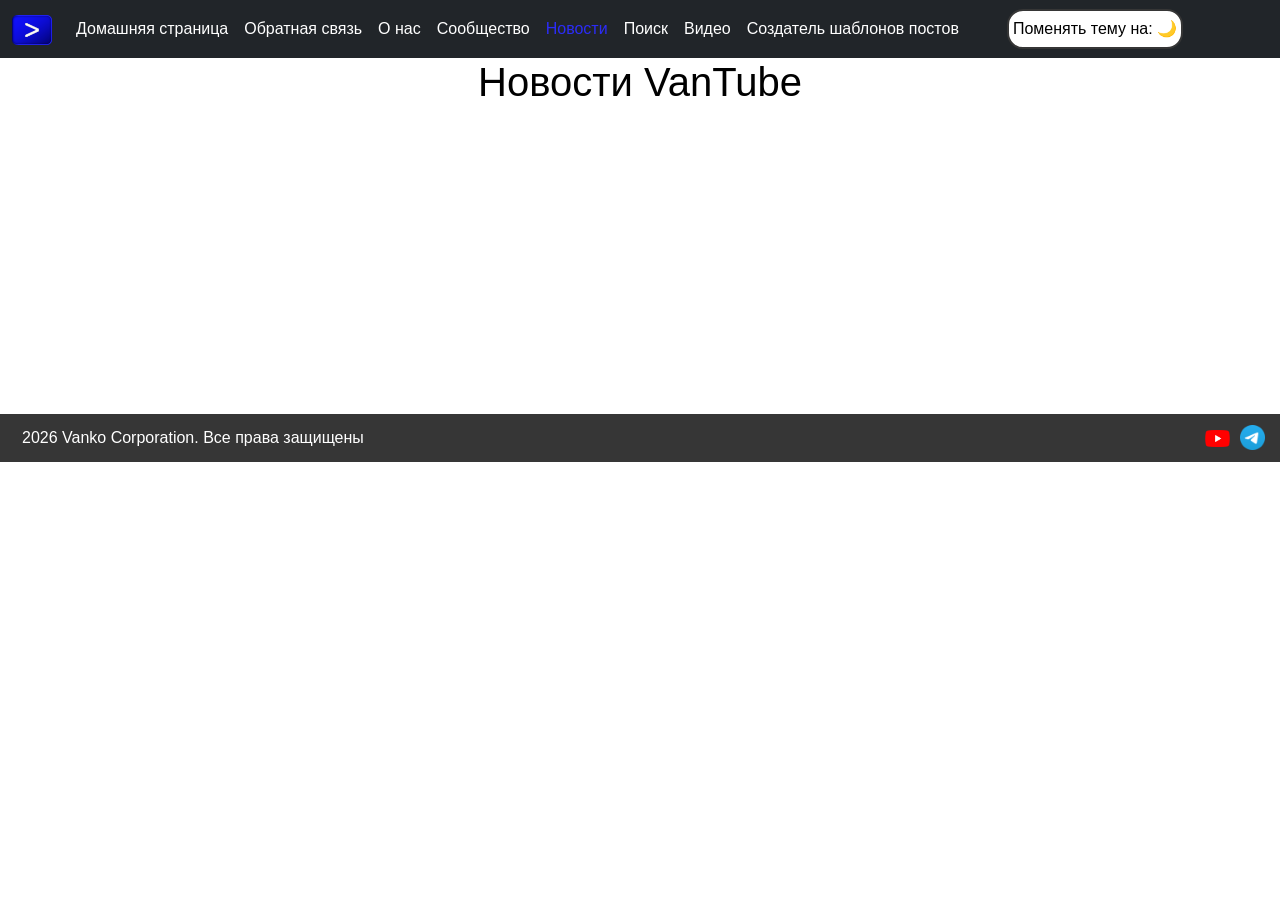
<file: новость.html>
﻿<!DOCTYPE html>
<html lang="en">

<head>
    <meta charset="UTF-8" />
    <meta http-equiv="X-UA-Compatible" content="IE=edge" />
    <meta name="viewport" content="width=device-width, initial-scale=1.0" />
    <meta property="og:title" content="VanTube">
    <meta property="og:description" content="Подробнее об этой новости можно узнать, нажав на ссылку.">
    <meta property="og:image" content="style/VanTube logo.png">
    <meta property="og:url" content="https://vantubeofficial-ship-it.github.io/vantube_official/новость.html">
    <meta property="og:type" content="arcticle">
    <meta property="og:name" content="VanTube Official">
    <title>Новости VanTube</title>
    <link href="https://cdn.jsdelivr.net/npm/bootstrap@5.3.8/dist/css/bootstrap.min.css" rel="stylesheet"
        integrity="sha384-sRIl4kxILFvY47J16cr9ZwB07vP4J8+LH7qKQnuqkuIAvNWLzeN8tE5YBujZqJLB" crossorigin="anonymous">
    <link rel="stylesheet" href="style\Style.css" />
    <link rel="stylesheet" href="style/nav-bar.css">
    <link rel="stylesheet" href="style/news.css">
    <link rel="apple-touch-icon" sizes="180x180" href="style/site_ico/apple-touch-icon.png">
    <link rel="icon" type="image/png" sizes="32x32" href="style/site_ico/favicon-32x32.png">
    <link rel="icon" type="image/png" sizes="16x16" href="style/site_ico/favicon-16x16.png">
    <link rel="manifest"
        href="https://raw.githubusercontent.com/vantubeofficial-ship-it/vantube_official2/refs/heads/main/style/site_ico/site.webmanifest">
</head>

<body>

    <body>
        <div class="page">
            <header>
                <nav class="navbar navbar-expand-lg bg-dark">
                    <div class="container-fluid">
                        <button class="navbar-toggler" type="button" data-bs-toggle="collapse"
                            data-bs-target="#navbarTogglerDemo03" aria-controls="navbarTogglerDemo03"
                            aria-expanded="false" aria-label="Toggle navigation">
                            <span class="navbar-toggler-icon"><img src="style/VanTube logo.png" alt=""></span>
                        </button>
                        <a class="navbar-brand" href="index.html"><img src="style/VanTube logo.png" alt=""></a>
                        <div class="collapse navbar-collapse" id="navbarTogglerDemo03">
                            <ul class="navbar-nav me-auto mb-2 mb-lg-0" id="nav-bar_list">
                                <li class="nav-item">
                                    <a class="nav-link " aria-current="page" href="index.html">Домашняя страница</a>
                                </li>
                                <li class="nav-item">
                                    <a class="nav-link" href="обратная связь.html">Обратная связь</a>
                                </li>
                                <li class="nav-item">
                                    <a class="nav-link" href="о нас.html">О нас</a>
                                </li>
                                <li class="nav-item">
                                    <a class="nav-link" href="сообщество.html">Сообщество</a>
                                </li>
                                <li class="nav-item">
                                    <a class="nav-link active" href="новости.html">Новости</a>
                                </li>
                                <li class="nav-item">
                                    <a class="nav-link" href="поиск.html">Поиск</a>
                                </li>
                                <li class="nav-item">
                                    <a class="nav-link" href="видео.html">Видео</a>
                                </li>
                                <li class="nav-item">
                                    <a class="nav-link" href="создатель шаблонов постов.html">Создатель шаблонов
                                        постов</a>
                                </li>
                            </ul>
                        </div>
                    </div>
                </nav>
            </header>

            <section>
            <div class="vantube-main">
                <div class="news-text-page">
                    <h1>Новости VanTube</h1>
                    <div class="news-body" id="news-body">

                    </div>
                </div>
            </div>
            </section>

            <footer>
                <div class="footer-object">
                    <div class="footer-block" id="uridic-info">
                        <p>2026 Vanko Corporation. Все права защищены</p>
                    </div>
                    <div class="footer-block" id="links-footer">
                        <a href="https://youtube.com/@VanTubeOfficial" target="_blank"><img src="style/Youtube logo.png"
                                alt=""></a>
                        <a href=" https://t.me/VanTube_official" target="_blank"><img src="style/Telegram logo.png"
                                alt=""></a>
                    </div>
                </div>
            </footer>

            <script src="https://cdn.jsdelivr.net/npm/bootstrap@5.3.8/dist/js/bootstrap.bundle.min.js"
                integrity="sha384-FKyoEForCGlyvwx9Hj09JcYn3nv7wiPVlz7YYwJrWVcXK/BmnVDxM+D2scQbITxI"
                crossorigin="anonymous"></script>
            <script src="VanTube datebase.js"></script>
            <script>
                const news_body = document.getElementById("news-body");
                const search = new URLSearchParams(window.location.search);
                const id_str = search.get('id');
                const id = Number(id_str);
                const News = NewsDatabase[id - 1];
                window.addEventListener("load", function () {
                    news_body.innerHTML += `<div class="v-news-container">
                                <div class="heads-items">
                                   <div class="news-head-item">
                                     <h3 class="news-headers">${News.headers}</h2>
                                     <h6 class="data">${News.data}</h5>
                                  </div>
                                  <div class="news-prev-item">
                                    <div class="news-preview">
                                     <img class="v-news-prev-img" src="${News.preview}" alt="">
                                    </div>
                                  </div>
                                </div>
                    
                            <div class="news-body-text">
                                ${News.text}
                            </div>`
                }) 
            </script>
    </body>

</html>
</file>
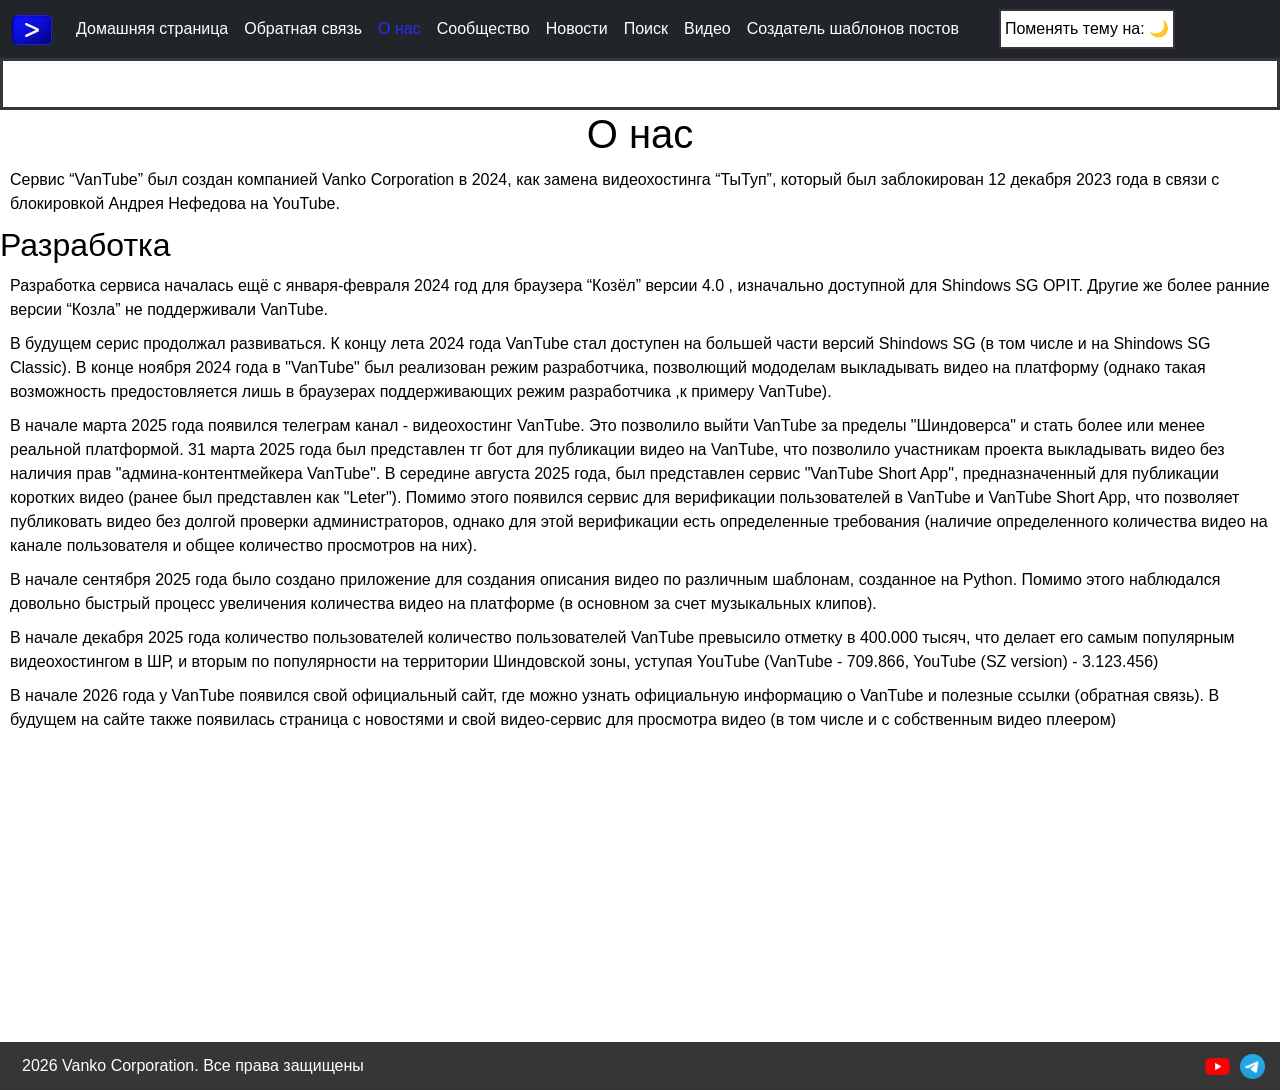
<file: о нас.html>
﻿<!DOCTYPE html>
<html lang="en">

<head>
    <meta charset="UTF-8" />
    <meta http-equiv="X-UA-Compatible" content="IE=edge" />
    <meta name="viewport" content="width=device-width, initial-scale=1.0" />
    <meta property="og:title" content="VanTube">
    <meta property="og:description" content="Страница с информацией о VanTube.">
    <meta property="og:image" content="style/VanTube logo.png">
    <meta property="og:url" content="https://vantubeofficial-ship-it.github.io/vantube_official/о нас.html">
    <meta property="og:type" content="website">
    <meta property="og:name" content="VanTube Official">
    <title>О нас</title>
    <link rel="stylesheet" href="style\Style.css" />
    <link href="https://cdn.jsdelivr.net/npm/bootstrap@5.3.8/dist/css/bootstrap.min.css" rel="stylesheet" integrity="sha384-sRIl4kxILFvY47J16cr9ZwB07vP4J8+LH7qKQnuqkuIAvNWLzeN8tE5YBujZqJLB" crossorigin="anonymous">
    <link rel="stylesheet" href="style/nav-bar.css">
    <link rel="apple-touch-icon" sizes="180x180" href="style/site_ico/apple-touch-icon.png">
    <link rel="icon" type="image/png" sizes="32x32" href="style/site_ico/favicon-32x32.png">
    <link rel="icon" type="image/png" sizes="16x16" href="style/site_ico/favicon-16x16.png">
    <link rel="manifest" href="https://raw.githubusercontent.com/vantubeofficial-ship-it/vantube_official2/refs/heads/main/style/site_ico/site.webmanifest">
</head>

<body>



    <header>
        <nav class="navbar navbar-expand-lg bg-dark">
            <div class="container-fluid">
                <button class="navbar-toggler" type="button" data-bs-toggle="collapse" data-bs-target="#navbarTogglerDemo03" aria-controls="navbarTogglerDemo03" aria-expanded="false" aria-label="Toggle navigation">
              <span class="navbar-toggler-icon"><img src="style/VanTube logo.png" alt=""></span>
            </button>
                <a class="navbar-brand" href="index.html"><img src="style/VanTube logo.png" alt=""></a>
                <div class="collapse navbar-collapse" id="navbarTogglerDemo03">
                    <ul class="navbar-nav me-auto mb-2 mb-lg-0" id="nav-bar_list">
                        <li class="nav-item">
                            <a class="nav-link" aria-current="page" href="index.html">Домашняя страница</a>
                        </li>
                        <li class="nav-item">
                            <a class="nav-link" href="обратная связь.html">Обратная связь</a>
                        </li>
                        <li class="nav-item">
                            <a class="nav-link active" href="о нас.html">О нас</a>
                        </li>
                        <li class="nav-item">
                            <a class="nav-link" href="сообщество.html">Сообщество</a>
                        </li>
                        <li class="nav-item">
                            <a class="nav-link" href="новости.html">Новости</a>
                        </li>
                        <li class="nav-item">
                            <a class="nav-link" href="поиск.html">Поиск</a>
                        </li>
                        <li class="nav-item">
                            <a class="nav-link" href="видео.html">Видео</a>
                        </li>
                        <li class="nav-item">
                            <a class="nav-link" href="создатель шаблонов постов.html">Создатель шаблонов постов</a>
                        </li>
                    </ul>
                </div>
            </div>
        </nav>
    </header>

    <section>
     <div class="vantube-main">
            <div class="header-banner">
            <a href="">
                <p></p>
            </a>
        </div>
        <div class="about-page">
            <h1>О нас</h1>
            <p>
                Cервис “VanTube” был создан компанией Vanko Corporation в 2024, как замена видеохостинга “ТыТуп”, который был заблокирован 12 декабря 2023 года в связи с блокировкой Андрея Нефедова на YouTube.
            </p>
            <h2>Разработка</h2>
            <p>
                Разработка сервиса началась ещё с января-февраля 2024 год для браузера “Козёл” версии 4.0 , изначально доступной для Shindows SG OPIT. Другие же более ранние версии “Козла” не поддерживали VanTube.
            </p>
            <p> В будущем серис продолжал развиваться. К концу лета 2024 года VanTube стал доступен на большей части версий Shindows SG (в том числе и на Shindows SG Classic). В конце ноября 2024 года в "VanTube" был реализован режим разработчика, позволющий
                мододелам выкладывать видео на платформу (однако такая возможность предостовляется лишь в браузерах поддерживающих режим разработчика ,к примеру VanTube). </p>
            <p>В начале марта 2025 года появился телеграм канал - видеохостинг VanTube. Это позволило выйти VanTube за пределы "Шиндоверса" и стать более или менее реальной платформой. 31 марта 2025 года был представлен тг бот для публикации видео на VanTube,
                что позволило участникам проекта выкладывать видео без наличия прав "админа-контентмейкера VanTube". В середине августа 2025 года, был представлен сервис "VanTube Short App", предназначенный для публикации коротких видео (ранее был представлен
                как "Leter"). Помимо этого появился сервис для верификации пользователей в VanTube и VanTube Short App, что позволяет публиковать видео без долгой проверки администраторов, однако для этой верификации есть определенные требования (наличие
                определенного количества видео на канале пользователя и общее количество просмотров на них).</p>
            <p>В начале сентября 2025 года было создано приложение для создания описания видео по различным шаблонам, созданное на Python. Помимо этого наблюдался довольно быстрый процесс увеличения количества видео на платформе (в основном за счет музыкальных
                клипов).
            </p>
            <p>В начале декабря 2025 года количество пользователей количество пользователей VanTube превысило отметку в 400.000 тысяч, что делает его самым популярным видеохостингом в ШР, и вторым по популярности на территории Шиндовской зоны, уступая YouTube
                (VanTube - 709.866, YouTube (SZ version) - 3.123.456) 
            </p>
            <p>
               В начале 2026 года у VanTube появился свой официальный сайт, где можно узнать официальную информацию о VanTube и полезные ссылки (обратная связь). В будущем на сайте также появилась страница с новостями и свой видео-сервис для просмотра видео (в том числе и с собственным видео плеером)
            </p>

        </div>
     </div>
    </section>
    <footer>
        <div class="footer-object">
            <div class="footer-block" id="uridic-info">
                <p>2026 Vanko Corporation. Все права защищены</p>
            </div>
            <div class="footer-block" id="links-footer">
                <a href="https://youtube.com/@VanTubeOfficial" target="_blank"><img src="style/Youtube logo.png" alt=""></a>
                <a href=" https://t.me/VanTube_official" target="_blank"><img src="style/Telegram logo.png" alt=""></a>
            </div>
        </div>
    </footer>
    <script src="https://cdn.jsdelivr.net/npm/bootstrap@5.3.8/dist/js/bootstrap.bundle.min.js" integrity="sha384-FKyoEForCGlyvwx9Hj09JcYn3nv7wiPVlz7YYwJrWVcXK/BmnVDxM+D2scQbITxI" crossorigin="anonymous"></script>
    <script src="VanTube datebase.js"></script>

</body>

</html>
</file>
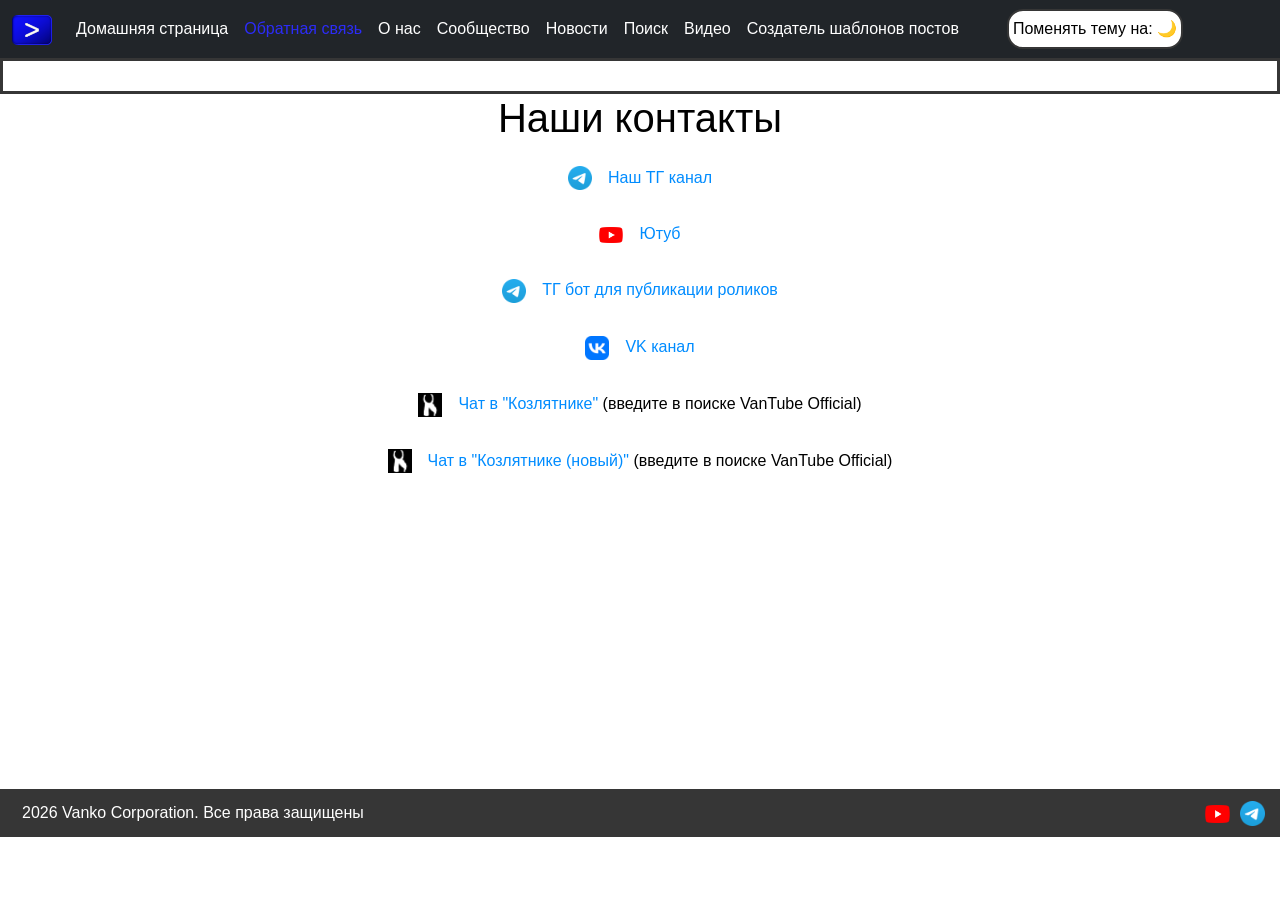
<file: обратная связь.html>
﻿<!DOCTYPE html>
<html lang="en">

<head>
    <meta charset="UTF-8" />
    <meta http-equiv="X-UA-Compatible" content="IE=edge" />
    <meta name="viewport" content="width=device-width, initial-scale=1.0" />
    <meta property="og:title" content="VanTube">
    <meta property="og:description" content="Ссылки на наши проекты и аккаунты.">
    <meta property="og:image" content="style/VanTube logo.png">
    <meta property="og:url" content="https://vantubeofficial-ship-it.github.io/vantube_official/обратная связь.html">
    <meta property="og:type" content="website">
    <meta property="og:name" content="VanTube Official">
    <title>Обратная связь</title>
    <link href="https://cdn.jsdelivr.net/npm/bootstrap@5.3.8/dist/css/bootstrap.min.css" rel="stylesheet" integrity="sha384-sRIl4kxILFvY47J16cr9ZwB07vP4J8+LH7qKQnuqkuIAvNWLzeN8tE5YBujZqJLB" crossorigin="anonymous">
    <link rel="stylesheet" href="style\Style.css" />
    <link rel="stylesheet" href="style/nav-bar.css">
    <link rel="apple-touch-icon" sizes="180x180" href="style/site_ico/apple-touch-icon.png">
    <link rel="icon" type="image/png" sizes="32x32" href="style/site_ico/favicon-32x32.png">
    <link rel="icon" type="image/png" sizes="16x16" href="style/site_ico/favicon-16x16.png">
    <link rel="manifest" href="https://raw.githubusercontent.com/vantubeofficial-ship-it/vantube_official2/refs/heads/main/style/site_ico/site.webmanifest">
</head>

<body>

    <body>
        <div class="page">
            <header>
                <nav class="navbar navbar-expand-lg bg-dark">
                    <div class="container-fluid">
                        <button class="navbar-toggler" type="button" data-bs-toggle="collapse" data-bs-target="#navbarTogglerDemo03" aria-controls="navbarTogglerDemo03" aria-expanded="false" aria-label="Toggle navigation">
                <span class="navbar-toggler-icon"><img src="style/VanTube logo.png" alt=""></span>
              </button>
                        <a class="navbar-brand" href="index.html"><img src="style/VanTube logo.png" alt=""></a>
                        <div class="collapse navbar-collapse" id="navbarTogglerDemo03">
                            <ul class="navbar-nav me-auto mb-2 mb-lg-0" id="nav-bar_list">
                                <li class="nav-item">
                                    <a class="nav-link " aria-current="page" href="index.html">Домашняя страница</a>
                                </li>
                                <li class="nav-item">
                                    <a class="nav-link active" href="обратная связь.html">Обратная связь</a>
                                </li>
                                <li class="nav-item">
                                    <a class="nav-link" href="о нас.html">О нас</a>
                                </li>
                                <li class="nav-item">
                                    <a class="nav-link" href="сообщество.html">Сообщество</a>
                                </li>
                                <li class="nav-item">
                                    <a class="nav-link" href="новости.html">Новости</a>
                                </li>
                                <li class="nav-item">
                                    <a class="nav-link" href="поиск.html">Поиск</a>
                                </li>
                                <li class="nav-item">
                                    <a class="nav-link" href="видео.html">Видео</a>
                                </li>
                                <li class="nav-item">
                                   <a class="nav-link" href="создатель шаблонов постов.html">Создатель шаблонов постов</a>
                                </li>
                            </ul>
                        </div>
                    </div>
                </nav>
            </header>

            <section>
            <div class="vantube-main">  
                <div class="header-banner">
                    <a href="">
                        <p></p>
                    </a>
                </div>
                <div class="contact-information">
                    <h1>Наши контакты</h1>
                    <ul>
                        <li>
                            <a href="https://t.me/VanTube_official" target="_blank"><img src="style/Telegram logo.png" alt="">Наш ТГ канал</a>
                        </li>
                        <li>
                            <a href="https://youtube.com/@VanTubeOfficial" target="_blank"><img src="style/Youtube logo.png" alt="">Ютуб</a>
                        </li>
                        <li>
                            <a href="https://t.me/VanTube_BOT" target="_blank"><img src="style/Telegram logo.png" alt="">ТГ бот для публикации роликов</a>
                        </li>
                        <li>
                            <a href="https://vk.ru/club236356285" target="_blank"><img src="style/VK logo.png" alt="">VK канал</a>
                        </li>
                        <li>
                            <a href="https://kozlyatnik.fwh.is" target="_blank"><img src="style/Kozlyatnik logo.png" alt="">Чат в "Козлятнике"</a> (введите в поиске VanTube Official)
                        </li>
                        <li>
                            <a href="https://kozlyatnik.vercel.app/app" target="_blank"><img src="style/Kozlyatnik logo.png" alt="">Чат в "Козлятнике (новый)"</a> (введите в поиске VanTube Official)
                        </li>
                    </ul>
                </div>
            </div>
            </section>

            <footer>
                <div class="footer-object">
                    <div class="footer-block" id="uridic-info">
                        <p>2026 Vanko Corporation. Все права защищены</p>
                    </div>
                    <div class="footer-block" id="links-footer">
                        <a href="https://youtube.com/@VanTubeOfficial" target="_blank"><img src="style/Youtube logo.png" alt=""></a>
                        <a href=" https://t.me/VanTube_official" target="_blank"><img src="style/Telegram logo.png" alt=""></a>
                    </div>
                </div>
            </footer>

            <script src="https://cdn.jsdelivr.net/npm/bootstrap@5.3.8/dist/js/bootstrap.bundle.min.js" integrity="sha384-FKyoEForCGlyvwx9Hj09JcYn3nv7wiPVlz7YYwJrWVcXK/BmnVDxM+D2scQbITxI" crossorigin="anonymous"></script>
            <script src="VanTube datebase.js"></script>
    </body>

</html>
</file>
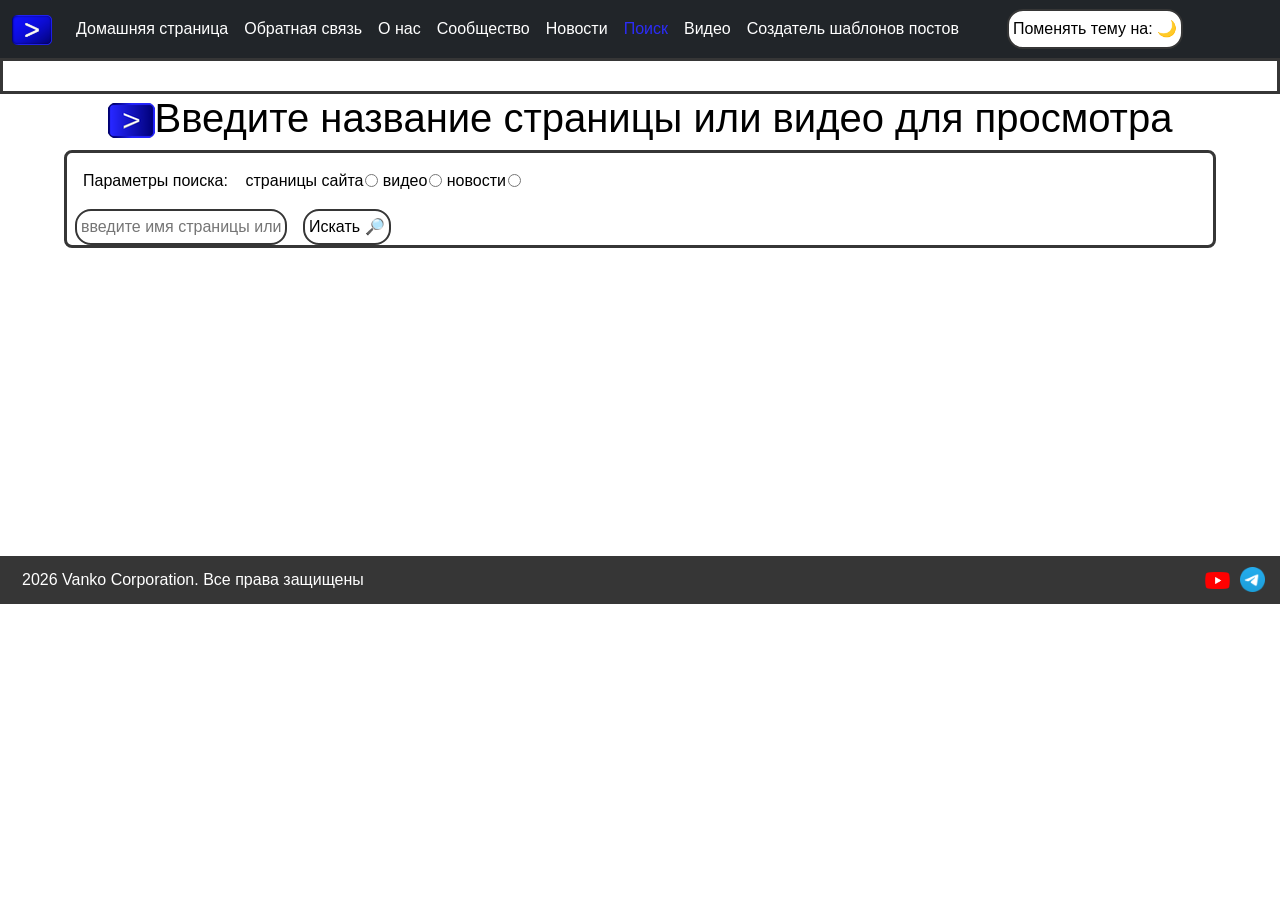
<file: поиск.html>
﻿<!DOCTYPE html>
<html lang="en">

<head>
    <meta charset="UTF-8" />
    <meta http-equiv="X-UA-Compatible" content="IE=edge" />
    <meta name="viewport" content="width=device-width, initial-scale=1.0" />
    <meta property="og:title" content="VanTube">
    <meta property="og:description" content="Здесь можно найти страницы, новости и видео на нашем сайте.">
    <meta property="og:image" content="style/VanTube logo.png">
    <meta property="og:url" content="https://vantubeofficial-ship-it.github.io/vantube_official/поиск.html">
    <meta property="og:type" content="website">
    <meta property="og:name" content="VanTube Official">
    <title>Поиск</title>
    <link href="https://cdn.jsdelivr.net/npm/bootstrap@5.3.8/dist/css/bootstrap.min.css" rel="stylesheet" integrity="sha384-sRIl4kxILFvY47J16cr9ZwB07vP4J8+LH7qKQnuqkuIAvNWLzeN8tE5YBujZqJLB" crossorigin="anonymous">
    <link rel="stylesheet" href="style\Style.css" />
    <link rel="stylesheet" href="style/nav-bar.css">
    <link rel="stylesheet" href="style/search.css">
    <link rel="apple-touch-icon" sizes="180x180" href="style/site_ico/apple-touch-icon.png">
    <link rel="icon" type="image/png" sizes="32x32" href="style/site_ico/favicon-32x32.png">
    <link rel="icon" type="image/png" sizes="16x16" href="style/site_ico/favicon-16x16.png">
    <link rel="manifest" href="https://raw.githubusercontent.com/vantubeofficial-ship-it/vantube_official2/refs/heads/main/style/site_ico/site.webmanifest">
</head>

<body>

    <header>
        <nav class="navbar navbar-expand-lg bg-dark">
            <div class="container-fluid">
                <button class="navbar-toggler" type="button" data-bs-toggle="collapse" data-bs-target="#navbarTogglerDemo03" aria-controls="navbarTogglerDemo03" aria-expanded="false" aria-label="Toggle navigation">
          <span class="navbar-toggler-icon"><img src="style/VanTube logo.png" alt=""></span>
        </button>
                <a class="navbar-brand" href="index.html"><img src="style/VanTube logo.png" alt=""></a>
                <div class="collapse navbar-collapse" id="navbarTogglerDemo03">
                    <ul class="navbar-nav me-auto mb-2 mb-lg-0" id="nav-bar_list">
                        <li class="nav-item">
                            <a class="nav-link" aria-current="page" href="index.html">Домашняя страница</a>
                        </li>
                        <li class="nav-item">
                            <a class="nav-link" href="обратная связь.html">Обратная связь</a>
                        </li>
                        <li class="nav-item">
                            <a class="nav-link" href="о нас.html">О нас</a>
                        </li>
                        <li class="nav-item">
                            <a class="nav-link" href="сообщество.html">Сообщество</a>
                        </li>
                        <li class="nav-item">
                            <a class="nav-link" href="новости.html">Новости</a>
                        </li>
                        <li class="nav-item">
                            <a class="nav-link active" href="поиск.html">Поиск</a>
                        </li>
                        <li class="nav-item">
                            <a class="nav-link" href="видео.html">Видео</a>
                        </li>
                        <li class="nav-item">
                            <a class="nav-link" href="создатель шаблонов постов.html">Создатель шаблонов постов</a>
                        </li>
                    </ul>
                </div>
            </div>
        </nav>
    </header>

    <section>
    <div class="vantube-main">
        <div class="header-banner">
            <a href="">
                <p></p>
            </a>
        </div>
        <div class="v-main-body">
            <h1><img src="style/VanTube logo (Head page).png" alt="логотип VanTube">Введите название страницы или видео для просмотра</h1> 
            <div class="view-search-result" id="view-search-result">
                <div id="search-control">
                    <div class="input-search-parametrs">
                        <p>Параметры поиска:</p>
                        <div class="input-search-parametrs-item">
                            <p>страницы сайта</p><input type="radio" id="input-search-page">
                        </div>
                        <div class="input-search-parametrs-item">
                            <p>видео</p><input type="radio" id="input-search-video">
                        </div>
                        <div class="input-search-parametrs-item">
                            <p>новости</p><input type="radio" id="input-search-news">
                        </div>
                    </div>
                </div>    
                <div class="search-section" id="search-section">
                   <input type="text" id="input-search" placeholder="введите имя страницы или видео"><button id="search-action-button">Искать &#128270</button>
                </div>
                    <div id="search-list">
                    
                    </div>
            </div>
        </div>
    </div>
        </section>
        <script src="https://cdn.jsdelivr.net/npm/bootstrap@5.3.8/dist/js/bootstrap.bundle.min.js" integrity="sha384-FKyoEForCGlyvwx9Hj09JcYn3nv7wiPVlz7YYwJrWVcXK/BmnVDxM+D2scQbITxI" crossorigin="anonymous"></script>
        <script src="VanTube datebase.js"></script>
        <script>
            /*<div class="search-list-item">
                            <a href="">
                                <img class="video-preview" src="" alt="">
                                <h4>Название видео</h4>
                                <p class="search-list-item-description"></p>
                                
                            </a>
                        </div>*/
             searchVantubeContent()
            
        </script>

    <footer>
        <div class="footer-object">
            <div class="footer-block" id="uridic-info">
                <p>2026 Vanko Corporation. Все права защищены</p>
            </div>
            <div class="footer-block" id="links-footer">
                <a href="https://youtube.com/@VanTubeOfficial" target="_blank"><img src="style/Youtube logo.png" alt=""></a>
                <a href=" https://t.me/VanTube_official" target="_blank"><img src="style/Telegram logo.png" alt=""></a>
            </div>
        </div>
    </footer>


</body>

</html>
</file>
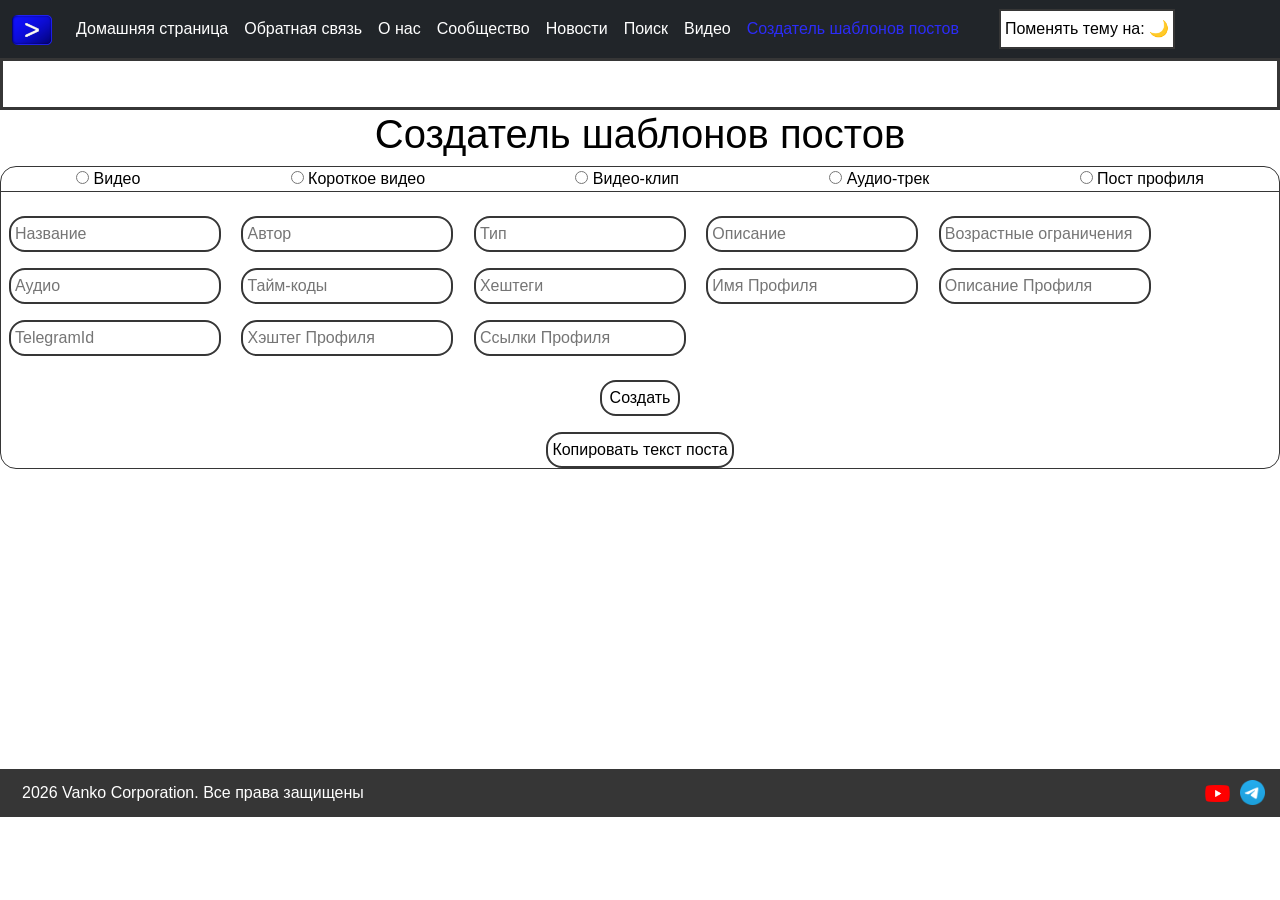
<file: создатель шаблонов постов.html>
﻿<!DOCTYPE html>
<html lang="en">

<head>
    <meta charset="UTF-8" />
    <meta http-equiv="X-UA-Compatible" content="IE=edge" />
    <meta name="viewport" content="width=device-width, initial-scale=1.0" />
    <meta property="og:title" content="VanTube">
    <meta property="og:description" content="Создатель шаблонов постов.">
    <meta property="og:image" content="style/VanTube logo.png">
    <meta property="og:url" content="https://vantubeofficial-ship-it.github.io/vantube_official/создатель шаблонов постов.html">
    <meta property="og:type" content="website">
    <meta property="og:name" content="VanTube Official">
    <title>Создатель шаблонов постов</title>
    <link rel="stylesheet" href="style\Style.css" />
    <link href="https://cdn.jsdelivr.net/npm/bootstrap@5.3.8/dist/css/bootstrap.min.css" rel="stylesheet"
        integrity="sha384-sRIl4kxILFvY47J16cr9ZwB07vP4J8+LH7qKQnuqkuIAvNWLzeN8tE5YBujZqJLB" crossorigin="anonymous">
    <link rel="stylesheet" href="style/nav-bar.css">
    <link rel="stylesheet" href="style/post-maker.css">
    <link rel="apple-touch-icon" sizes="180x180" href="style/site_ico/apple-touch-icon.png">
    <link rel="icon" type="image/png" sizes="32x32" href="style/site_ico/favicon-32x32.png">
    <link rel="icon" type="image/png" sizes="16x16" href="style/site_ico/favicon-16x16.png">
    <link rel="manifest"
        href="https://raw.githubusercontent.com/vantubeofficial-ship-it/vantube_official2/refs/heads/main/style/site_ico/site.webmanifest">
</head>

<body>



    <header>
        <nav class="navbar navbar-expand-lg bg-dark">
            <div class="container-fluid">
                <button class="navbar-toggler" type="button" data-bs-toggle="collapse"
                    data-bs-target="#navbarTogglerDemo03" aria-controls="navbarTogglerDemo03" aria-expanded="false"
                    aria-label="Toggle navigation">
                    <span class="navbar-toggler-icon"><img src="style/VanTube logo.png" alt=""></span>
                </button>
                <a class="navbar-brand" href="index.html"><img src="style/VanTube logo.png" alt=""></a>
                <div class="collapse navbar-collapse" id="navbarTogglerDemo03">
                    <ul class="navbar-nav me-auto mb-2 mb-lg-0" id="nav-bar_list">
                        <li class="nav-item">
                            <a class="nav-link" aria-current="page" href="index.html">Домашняя страница</a>
                        </li>
                        <li class="nav-item">
                            <a class="nav-link" href="обратная связь.html">Обратная связь</a>
                        </li>
                        <li class="nav-item">
                            <a class="nav-link" href="о нас.html">О нас</a>
                        </li>
                        <li class="nav-item">
                            <a class="nav-link" href="сообщество.html">Сообщество</a>
                        </li>
                        <li class="nav-item">
                            <a class="nav-link" href="новости.html">Новости</a>
                        </li>
                        <li class="nav-item">
                            <a class="nav-link" href="поиск.html">Поиск</a>
                        </li>
                        <li class="nav-item">
                            <a class="nav-link" href="видео.html">Видео</a>
                        </li>
                        <li class="nav-item">
                            <a class="nav-link active" href="создатель шаблонов постов.html">Создатель шаблонов постов</a>
                        </li>
                    </ul>
                </div>
            </div>
        </nav>
    </header>

    <section>
    <div class="vantube-main"> 
        <div class="header-banner">
            <a href="">
                <p></p>
            </a>
        </div>
        <div class="about-page">
            <h1>Создатель шаблонов постов</h1>
            <div class="post-maker-item">
                <div class="post-maker-head-panel">
                    <div class="post-mkr-r-item">
                        <input type="radio" name="isVideo" id="isVideo">
                        <label for="isVideo">Видео</label>
                    </div>
                    <div class="post-mkr-r-item">
                        <input type="radio" name="isShort" id="isShort">
                        <label for="isShort">Короткое видео</label>
                    </div>
                    <div class="post-mkr-r-item">
                        <input type="radio" name="isMusicVideo" id="isMusicVideo">
                        <label for="isMusicVideo">Видео-клип</label>
                    </div>
                    <div class="post-mkr-r-item">
                        <input type="radio" name="isAudioTrack" id="isAudioTrack">
                        <label for="isAudioTrack">Аудио-трек</label>
                    </div>
                    <div class="post-mkr-r-item">
                        <input type="radio" name="isProfile" id="isProfile">
                        <label for="isProfile">Пост профиля</label>
                    </div>
                </div>
                <div class="post-text-body">
                    <form onsubmit="event.preventDefault(); VanPostSubmitTarget();" id="post-maker-form">
                        <div class="post-mkr-frm-input-items">
                            <input type="text" name="Название" class="post-mkr-frm-input" placeholder="Название">
                            <input type="text" name="Автор" class="post-mkr-frm-input" placeholder="Автор">
                            <input type="text" name="Тип" class="post-mkr-frm-input" placeholder="Тип">
                            <input type="text" name="Описание" class="post-mkr-frm-input" placeholder="Описание">
                            <input type="text" name="Возрастные ограничения" class="post-mkr-frm-input"
                                placeholder="Возрастные ограничения">
                            <input type="text" name="Аудио" class="post-mkr-frm-input" placeholder="Аудио">
                            <input type="text" name="Тайм-коды" class="post-mkr-frm-input" placeholder="Тайм-коды">
                            <input type="text" name="Хэштеги" class="post-mkr-frm-input" placeholder="Хештеги">
                            <input type="text" name="Имя Профиля" class="post-mkr-frm-input" placeholder="Имя Профиля">
                            <input type="text" name="Описание Профиля" class="post-mkr-frm-input"
                                placeholder="Описание Профиля">
                            <input type="text" name="TelegramId" class="post-mkr-frm-input" placeholder="TelegramId">
                            <input type="text" name="Хэштег Профиля" class="post-mkr-frm-input"
                                placeholder="Хэштег Профиля">
                            <input type="text" name="Ссылки Профиля" class="post-mkr-frm-input"
                                placeholder="Ссылки Профиля">
                        </div>
                        <div class="post-maker-button-item">
                            <button type="submit" class="post-maker-button" id="post-mkr-btn">Создать</button>
                        </div>
                    </form>
                    <div class="post-text-body-code-items" id="post-txt-code-items">
                    </div>
                </div>
                <div class="post-maker-footer-panel">
                 <div class="post-maker-footer-panel-item">
                    <button id="post-text-copy-button" onclick="copyVanPostTextCopy()">Копировать текст поста</button>
                 </div>
                </div>
            </div>
        </div>
    </div>
    </section>
    <footer>
        <div class="footer-object">
            <div class="footer-block" id="uridic-info">
                <p>2026 Vanko Corporation. Все права защищены</p>
            </div>
            <div class="footer-block" id="links-footer">
                <a href="https://youtube.com/@VanTubeOfficial" target="_blank"><img src="style/Youtube logo.png"
                        alt=""></a>
                <a href=" https://t.me/VanTube_official" target="_blank"><img src="style/Telegram logo.png" alt=""></a>
            </div>
        </div>
    </footer>
    <script src="https://cdn.jsdelivr.net/npm/bootstrap@5.3.8/dist/js/bootstrap.bundle.min.js"
        integrity="sha384-FKyoEForCGlyvwx9Hj09JcYn3nv7wiPVlz7YYwJrWVcXK/BmnVDxM+D2scQbITxI"
        crossorigin="anonymous"></script>
    <script src="VanTube datebase.js"></script>
    <script>
        window.addEventListener("load", postMakerListener)
    </script>
</body>

</html>
</file>
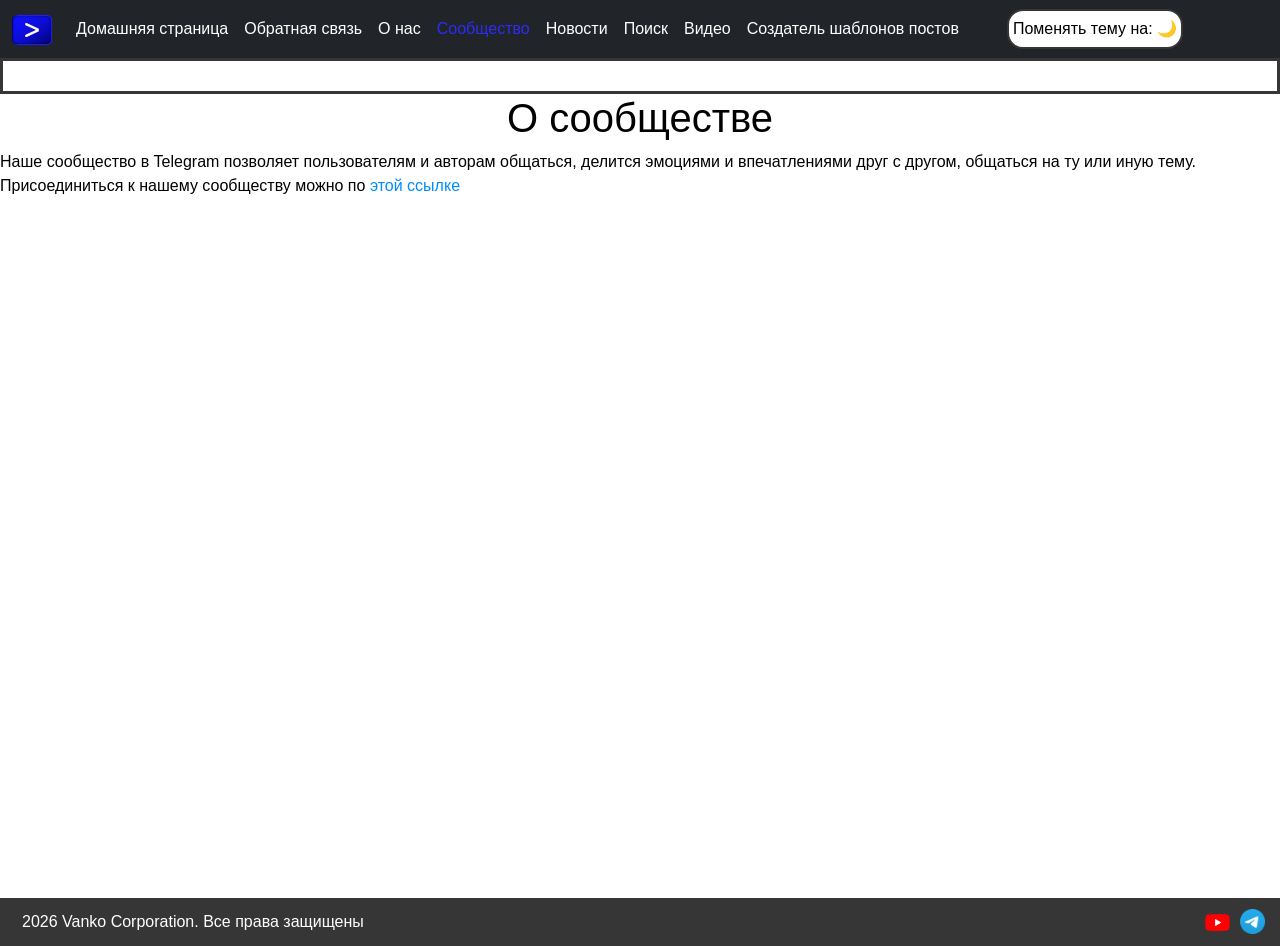
<file: сообщество.html>
﻿<!DOCTYPE html>
<html lang="en">

<head>
    <meta charset="UTF-8">
    <meta http-equiv="X-UA-Compatible" content="IE=edge">
    <meta name="viewport" content="width=device-width, initial-scale=1.0">
    <meta property="og:title" content="VanTube">
    <meta property="og:description" content="Ссылка на сообщество VanTube.">
    <meta property="og:image" content="style/VanTube logo.png">
    <meta property="og:url" content="https://vantubeofficial-ship-it.github.io/vantube_official/сообщество.html">
    <meta property="og:type" content="website">
    <meta property="og:name" content="VanTube Official">
    <title>Сообщество</title>
    <link href="https://cdn.jsdelivr.net/npm/bootstrap@5.3.8/dist/css/bootstrap.min.css" rel="stylesheet" integrity="sha384-sRIl4kxILFvY47J16cr9ZwB07vP4J8+LH7qKQnuqkuIAvNWLzeN8tE5YBujZqJLB" crossorigin="anonymous">
    <link rel="stylesheet" href="style/Style.css">
    <link rel="stylesheet" href="style/nav-bar.css">
    <link rel="apple-touch-icon" sizes="180x180" href="style/site_ico/apple-touch-icon.png">
    <link rel="icon" type="image/png" sizes="32x32" href="style/site_ico/favicon-32x32.png">
    <link rel="icon" type="image/png" sizes="16x16" href="style/site_ico/favicon-16x16.png">
    <link rel="manifest" href="https://raw.githubusercontent.com/vantubeofficial-ship-it/vantube_official2/refs/heads/main/style/site_ico/site.webmanifest">
</head>

<body>
    <header>
        <nav class="navbar navbar-expand-lg bg-dark">
            <div class="container-fluid">
                <button class="navbar-toggler" type="button" data-bs-toggle="collapse" data-bs-target="#navbarTogglerDemo03" aria-controls="navbarTogglerDemo03" aria-expanded="false" aria-label="Toggle navigation">
              <span class="navbar-toggler-icon"><img src="style/VanTube logo.png" alt=""></span>
            </button>
                <a class="navbar-brand" href="index.html"><img src="style/VanTube logo.png" alt=""></a>
                <div class="collapse navbar-collapse" id="navbarTogglerDemo03">
                    <ul class="navbar-nav me-auto mb-2 mb-lg-0" id="nav-bar_list">
                        <li class="nav-item">
                            <a class="nav-link" aria-current="page" href="index.html">Домашняя страница</a>
                        </li>
                        <li class="nav-item">
                            <a class="nav-link" href="обратная связь.html">Обратная связь</a>
                        </li>
                        <li class="nav-item">
                            <a class="nav-link" href="о нас.html">О нас</a>
                        </li>
                        <li class="nav-item">
                            <a class="nav-link active" href="сообщество.html">Сообщество</a>
                        </li>
                        <li class="nav-item">
                            <a class="nav-link" href="новости.html">Новости</a>
                        </li>
                        <li class="nav-item">
                            <a class="nav-link" href="поиск.html">Поиск</a>
                        </li>
                        <li class="nav-item">
                            <a class="nav-link" href="видео.html">Видео</a>
                        </li>
                        <li class="nav-item">
                            <a class="nav-link" href="создатель шаблонов постов.html">Создатель шаблонов постов</a>
                        </li>
                    </ul>
                </div>
            </div>
        </nav>
    </header>
    <section>
    <div class="vantube-main"> 
        <div class="v-main-header">
        <div class="header-banner">
            <a href="">
                <p></p>
            </a>
        </div>
        </div>
        <div class="v-main-body">
            <h1>О сообществе</h1>
            <p>Наше сообщество в Telegram позволяет пользователям и авторам общаться, делится эмоциями и впечатлениями друг с другом, общаться на ту или иную тему. </p>
            <p>Присоединиться к нашему сообществу можно по <a href="https://t.me/VanTube_chat">этой ссылке</a></p>
        </div>
    </div>
    </section>
    <footer style="top: 700px;">
        <div class="footer-object">
            <div class="footer-block" id="uridic-info">
                <p>2026 Vanko Corporation. Все права защищены</p>
            </div>
            <div class="footer-block" id="links-footer">
                <a href="https://youtube.com/@VanTubeOfficial" target="_blank"><img src="style/Youtube logo.png" alt=""></a>
                <a href=" https://t.me/VanTube_official" target="_blank"><img src="style/Telegram logo.png" alt=""></a>
            </div>
        </div>
    </footer>
    <script src="https://cdn.jsdelivr.net/npm/bootstrap@5.3.8/dist/js/bootstrap.bundle.min.js" integrity="sha384-FKyoEForCGlyvwx9Hj09JcYn3nv7wiPVlz7YYwJrWVcXK/BmnVDxM+D2scQbITxI" crossorigin="anonymous"></script>
    <script src="VanTube datebase.js"></script>
</body>

</html>
</file>
<file: style/nav-bar.css>
:root {
 --vantube-navbar-border-color--: rgb(44, 44, 247);
}

/*Основные настройки панели*/
#nav-bar_list > .nav-item {
display: flex;
flex-direction: row;
justify-content: center;
}


#nav-bar_list > .nav-item > .nav-link {
 color: white;
}
#nav-bar_list > .nav-item > .nav-link:hover{
  color:  rgb(101, 101, 250);
}

.navbar-collapse > #nav-bar_list > .nav-item > .nav-link.active {
 color: rgb(44, 44, 247);
}

.navbar > .container-fluid > .navbar-brand > img{
 width: 40px;
}

.navbar-toggler {
    color: var(--vantube-navbar-border-color--)
}

.navbar-toggler > .navbar-toggler-icon {
 display: flex;
 justify-content: center;
 align-items: center;
}

.navbar-toggler > .navbar-toggler-icon > img {
 width: 40px;
}

/*Стиль контейнера с переключателем тем*/

.nav-item.theme-toggle-button-item {
    display: flex;
    flex-direction: row;
    justify-content: center;
}
</file>
<file: style/news.css>
/*Основное*/
.news-column-container > .row {
    justify-content: center;
    align-items: center;
    margin: 0;
}

.news-container {
    display: flex;
    flex-direction: column;
    border-style: solid;
    border-color: rgb(54, 54, 54);
    border-radius: 10px;
    justify-content: center;
    text-align: center;
    align-items: center;
    margin-block: 1em ;
}

.heads-items {
    display: flex;
    flex-direction: column;
    justify-content: center;
}

.heads-items > .news-head-item {
    display: flex;
    flex-direction: row;
    justify-content: space-around;
}

.heads-items > .news-prev-item {
    display: flex;
    flex-direction: row;
    justify-content: center;
    align-items: center;
}

.news-preview {
    display: flex;
    justify-content: center;
    align-items: center;
    border-radius: 0.5em;
    border: 0.25em solid #212529;
    margin: 10px;
}

.news-preview>.v-news-prev-img {
    display: flex;
    width: 400px;
    height: 200px;
    justify-content: center;
    align-items: center;
    width: 100%;
    border-radius: 0.25em;
}

.text-header>a {
    text-decoration: none;
}

.news-body-text {
    display: flex;
    flex-direction: column;
    justify-content: center;
    width: 100%;
    
}

.news-body {
    display: flex;
    justify-content: left;
    align-items: center;
    flex-direction: row;
}




.news-body > .heads-text > .news-preview > .v-news-prev-img  {
    display: flex;
    width: 250px;
    height: 150px;
    justify-content: center;
    align-items: center;
    margin: 30px;  
    border-radius: 10px;   
}

.v-news-container {
    display: flex;
    flex-direction: column;
    justify-content: center;
    width: 100%;
}

.v-news-container > p {
    margin: 10px;
}
.heads-items > .news-head-item > .news-headers {
 text-align: left;
}

.heads-items > .news-head-item > .data {
    align-items: center;
}

/*Медиа-запросы*/

@media (max-width: 800px) {
    .news-body > .news-preview> img {
        display: flex;
        width: 200px;
        height: 100px;
        justify-content: center;
        align-items: center;
        margin-inline: 20px;  
        border-radius: 10px;   
    }

    .heads-text {
        display: flex;
        justify-content: center;
        flex-direction: column;
    }

    .news-preview {
        display: flex;
        justify-content: center;
        float: top;
    }

}

@media (max-width: 510px) {
    .news-body > .news-preview> img {
        display: flex;
        width: 200px;
        height: 100px;
        justify-content: center;
        align-items: top;
        margin: 10px;  
        border-radius: 10px;   
    }

}

/*Встройка обьектов из других сайтов*/
 /*Встройка приглашения в канал, чат в "Козлятнике"*/
 .koz-object-integration {
    background-color: #212529;
    display: flex;
    flex-direction: column;
}

 .channel-card {
    color: rgb(204, 204, 204);
    width: 100%;
    max-width: 400px;
    background: var(--ui-element);
    border: 2px solid var(--border-color);
    border-radius: 0; 
    overflow: hidden;
    margin: 10px;
}

.channel-header {
    padding: 40px 30px;
    background: var(--bg-main);
    border-bottom: 2px solid var(--border-color);
    text-align: center;
}

.channel-avatar {
    width: 128px;
    height: 128px;
    margin: 0 auto 20px;
    border: 3px solid var(--accent-color);
    border-radius: 50%
}

.channel-avatar img {
width: 100%;
height: 100%;
object-fit: cover;
border-radius: 50%;
}

.channel-name {
    font-size: 28px;
    font-weight: bold;
    margin-bottom: 10px;
}

.channel-username {
    color: var(--text-secondary);
    font-size: 16px;
    margin-bottom: 15px;
}

.channel-subscribers {
    color: var(--text-secondary);
    font-size: 18px;
    margin-bottom: 25px;
}

.channel-description {
    background: var(--ui-element);
    padding: 20px 30px;
    border-bottom: 2px solid var(--border-color);
    color: var(--text-secondary);
    font-size: 14px;
    line-height: 1.5;
    white-space: pre-wrap;
}

.channel-actions {
    padding: 20px 30px;
    border-bottom: 2px solid var(--border-color);
    text-align: center;
}

.subscribe-btn {
    padding: 12px 30px;
    background: var(--accent-color);
    color: var(--text-primary);
    border: none;
    font-size: 16px;
    font-weight: bold;
    cursor: pointer;
    min-width: 150px;
    text-decoration: none;
}

.subscribe-btn:hover {
    background: var(--accent-hover);
}

.subscribe-btn.subscribed {
    background: rgb(23, 104, 197);
}

.subscribe-btn.subscribed:hover {
    background: rgb(46, 138, 243);
}
</file>
<file: style/search.css>
:root {
--vantube-link-container-color--: rgb(54, 54, 54);
} [data-theme="dark"] {
--vantube-link-container-color--: rgb(254, 254, 254);
}


.view-search-result {
    display: flex;
    flex-direction: column;
    margin-inline: 4em;
    margin-block: 0.5em;
    border-radius: 0.5em;
    border: 0.2em solid rgb(54, 54, 54) ;
}

#search-control {
    display: flex;
    justify-content: space-between;
    align-items: center;
}

.view-search-result > #search-control > .input-search-parametrs  {
    display: flex;
    flex-direction: row;
    flex-wrap: wrap;
}

.view-search-result > #search-control > .input-search-parametrs > .input-search-parametrs-item  {
    display: flex;
    flex-direction: row;
    justify-content: center;
    margin: 0.1em;
}

.view-search-result > #search-control > .input-search-parametrs > p  {
    margin: 1em;
}

input[type="radio"] {
 margin: 0.1em;
 color: blue;
}

.view-search-result > #search-list    {
    display: flex;
    flex-direction: row;
    flex-wrap: wrap;
    justify-content: center;
}

.view-search-result > #search-list > .search-list-item   {
    border-style: solid;
    border-color: rgb(54, 54, 54); 
    margin: 0.5em;
    border-radius: 10px;
    padding: 1em;
    height: 400px;
}    

.view-search-result > #search-list > .search-list-item > a  {
    color: var(--vantube-link-container-color--);
    text-decoration: none;
    display: flex;
    flex-direction: column;
    align-items: center;
}    
.view-search-result > #search-list > .search-list-item > a > img {
    width: 15em;
    height: 11em;
}

@media (max-width:444px) {
    .view-search-result > #search-control > .input-search-parametrs > p  {
        width: 100%;
        text-align: center;
    }
    .view-search-result > #search-control > .input-search-parametrs  {
        display: flex;
        flex-direction: column;
        flex-wrap: wrap;
    }

}


#search-action-button {
    border-radius: 1em;
    box-shadow: none;
    outline: none;
    border-style: solid;
    border-color: rgb(54, 54, 54);
    margin-inline: 0.5em;
    padding: 0.25em;
}
</file>
<file: style/post-maker.css>
.post-maker-item {
   display: flex;
   flex-direction: column; 
   border: 0.1em solid rgb(54, 54, 54);;
   border-radius: 1em;
}

.post-maker-item > .post-text-body {
 display: flex;
 flex-direction: row;
 justify-content: space-around;
 margin-top: 1em;
}

.post-maker-item > .post-maker-head-panel {
    display: flex;
    flex-direction: row;
    justify-content: space-around;
    border-bottom:  0.1em solid rgb(54, 54, 54);
}

.post-maker-item  > .post-text-body > #post-maker-form {
    display: flex;
 flex-direction: column;
 justify-content: center;
}

.post-maker-item  > .post-text-body > #post-maker-form > .post-mkr-frm-input-items> input {
    border-radius: 1em;
    border-style: solid;
    border-color: rgb(54, 54, 54);
    margin: 0.5em;
    padding: 0.25em;
}

.post-maker-item  > .post-text-body > #post-maker-form > .post-mkr-frm-input-items> input:focus{
    transform: scale(0.95);
    background-color: #bfdbee;
    box-shadow: 0 5px 15px rgba(0,0,0,0.2); 
}

.post-maker-item  > .post-text-body > #post-maker-form > .post-maker-button-item {
    display: flex;
    justify-content: center;
}
.post-maker-item  > .post-text-body > #post-maker-form > .post-maker-button-item > button {
 border-radius: 1em;
 box-shadow: none;
 outline: none;
 border-style: solid;
 border-color: rgb(54, 54, 54);
 padding: 0.25em;
 width: 5em;
 margin: 1em;
}

.post-maker-item  > .post-text-body > .post-text-body-code-items > code {
    color: rgb(0, 0, 0);
    font-weight: normal;
    font-family: 'Segoe UI', Tahoma, Geneva, Verdana, sans-serif;
    margin-right: 1em ;
}

.post-maker-item  > .post-maker-footer-panel {
    display: flex;
    flex-direction: row;
    justify-content: center;
    align-content: center;
}

.post-maker-footer-panel > .post-maker-footer-panel-item > button {
    border-radius: 1em;
}

@media (max-width: 1000px) {
    
    
    
    .post-maker-item > .post-maker-head-panel  {
        display: flex;
        flex-direction: column;
        justify-content: center;
    }
    
    .post-maker-head-panel > .post-mkr-r-item  {
      display: flex;
      flex-direction: row;
      justify-content: center;  
    }

     .post-maker-item > .post-text-body {
        flex-direction: column;
     }

     .post-maker-item  > .post-text-body > #post-maker-form > .post-mkr-frm-input-items> input {
      width: 95%;
     }
    }
</file>
<file: style/Style.css>
/* Главное */

/*CSS переменные*/

:root {
    --vantube-bg-color--: white;
    --vantube-txt-color--: black;
    --vantube-font-family--: 'Segoe UI', Tahoma, Geneva, Verdana, sans-serif;
    --vantube-span-font-w--: bold;
    --vantube-link-color--: rgb(0, 140, 255);
    --vantube-link-dec--: none;
    --vantube-border-s--: 0.125em solid rgb(54, 54, 54);
    --vantube-border-r--: 0.5em;
    --vantube-footer-bg-color--: rgb(54, 54, 54);
    --vantube-vid-card-bg-color--: white;
    --vantube-vid-card-border-color--: rgb(224, 224, 224);
    --vantube-table-bg-color--: rgb(165, 165, 165);
    --vantube-table-border-style--: 0.1em solid rgb(224, 224, 224);
    --vantube-inv-text-bg-color--: rgb(165, 165, 165);
    --vantube-btn-color--: rgb(54, 54, 54);
    --vantube-bs-and-outline-s--: none;
    --vantube-m-i--: 0.5em;
}

[data-theme="dark"] {
    --vantube-bg-color--: rgb(32, 32, 32);
    --vantube-txt-color--: white;
    --vantube-border-s--: 0.1em solid rgb(54, 54, 54);
    --vantube-border-r--: 0.5em;
    --vantube-footer-bg-color--: rgb(54, 54, 54);
    --vantube-vid-card-bg-color--: rgb(54, 54, 54);
    --vantube-vid-card-border-color--: rgb(28, 28, 28);
    --vantube-table-bg-color--: rgb(28, 28, 28);
    --vantube-table-border-style--: 0.1em solid rgb(54, 54, 54);
    --vantube-inv-text-bg-color--: rgb(54, 54, 54);
    --vantube-btn-color--: rgb(54, 54, 54);
    --vantube-bs-and-outline-s--: none;
    --vantube-m-i--: 0.5em;
}


/*Основные элементы страницы*/

html>body {
    font-family: 'Segoe UI', Tahoma, Geneva, Verdana, sans-serif;
    color: var(--vantube-txt-color--);
    background-color: var(--vantube-bg-color--);
    transition: background-color 0.3s ease, transform 0.2s ease-out;
}

p {

    margin: auto auto;
}

a {
    color: var(--vantube-link-color--);
    text-decoration: var(--vantube-link-dec--);
}

h1 {
    text-align: center;
}

.inversed-text {
    background-color: var(--vantube-inv-text-bg-color--);
    color: white;
    padding-block: 0.5em;
    border-radius: 0.2em;
    text-align: center;
    display: inline;
    margin: 0.5em;
    transition: background-color 0.3s ease, transform 0.2s ease-out;
}

span {
    padding: 0;
    font-weight: bold;
}

button {
    color: var(--vantube-txt-color--);
    box-shadow: var(--vantube-bs-and-outline-s--);
    background-color: var(--vantube-bg-color--);
    outline: var(--vantube-bs-and-outline-s--);
    border: var(--vantube-border-s--);
    margin-inline: var(--vantube-m-i--);
    padding: 0.25em;
    border-radius: calc(var(--vantube-border-r--) + var(--vantube-border-r--));
    transition: background-color 0.3s ease, transform 0.2s ease-out;
}

button.clicked {
    transform: scale(0.95);
    background-color: #94bdd8;
    box-shadow: 0 5px 15px rgba(0, 0, 0, 0.2);
}

input {
    border-radius: 1em;
    border: var(--vantube-border-s--);
    margin-inline: var(--vantube-m-i--);
    padding: 0.25em;
   transition: background-color 0.3s ease, transform 0.2s ease-out;
}

input:focus {
    transform: scale(0.95);
    background-color: #bfdbee;
    box-shadow: 0 5px 15px rgba(0, 0, 0, 0.2);
}

div {
    transition: background-color 0.3s ease, transform 0.2s ease-out;
}


/*Футер*/

footer {
    position: relative;
    width: 100%;
    top: 300px;
}

.footer-object {
    display: flex;
    flex-direction: row;
    justify-content: space-between;
    background-color: var(--vantube-footer-bg-color--);
    color: white;
}


.footer-object>#links-footer,
#uridic-info {
    display: flex;
    flex-direction: row;
    justify-content: center;
    align-items: center;
    margin-left: 10px;
    ;
}

#links-footer {
    margin-right: 10px;
}

#uridic-info>p {
    margin: 12px;
}

.footer-object #links-footer>a>img {
    width: 25px;
    margin: auto 5px;
}

/* ## Домашняя страница */

.vantube-main {
    display: flex;
    flex-direction: column;

}

.vantube-main.video-container {
    display: inline;
}

/*Баннер*/
.header-banner {
    padding: 15px;
    text-align: center;
    font-size: medium;
    border-style: solid;
    border-color: rgb(54, 54, 54);
    font-weight: bold;
}

/*Главная информация о сайте (вверху)*/
.v-head-info {
    text-align: center;
}

/*Таблица с плюсами сайта*/
.table-object {
    display: flex;
    justify-content: center;
    text-align: center;
    width: 100%;
}

.v-table {
    display: flex;
    flex-direction: column;
    justify-content: center;
    align-items: center;
    border-radius: 0.4em;
    background-color: var(--vantube-table-bg-color--);
    border: var(--vantube-table-border-style--);
    color: white;
    width: 40%;
    transition: background-color 0.3s ease, transform 0.2s ease-out;
}

.v-table>.v-table-caption {
    width: 100%;
    text-align: center;
    color: white;
    font-weight: bold;
    border-bottom: var(--vantube-table-border-style--);
}

.v-table>.v-table-body {
    width: 100%;
}

.v-table>.v-table-body>.v-table-row {
    display: flex;
    flex-direction: row;
    width: 100%;
}

.v-table>.v-table-body>.v-table-row>.v-table-column {
    text-align: center;
    align-items: center;
    width: 33%;
}

/*Ссылки (между каталогом видео и верхней частью тела сайта)*/
.link {
    text-align: center;
}

/*Каталог видео*/
.video-catalog {
    display: flex;
    flex-direction: column;
    justify-content: center;
    text-align: center;
    margin: 20px;
}

.video-catalog-row {
    display: flex;
    flex-direction: row;
    justify-content: center;
    text-align: center;
    margin: 2em;
}

.video-item {
    display: flex;
    flex-direction: column;
    justify-content: center;
    align-items: center;
    padding: 0.5em;
    border-style: solid;
    border-color: var(--vantube-vid-card-border-color--);
    border-radius: var(--vantube-border-r--);
    margin: 0.9em;
    background-color: var(--vantube-vid-card-bg-color--);
}

.video-item>.head>a {
    text-decoration: none;
    color: rgb(0, 140, 255);
}

.video-item>.video-preview>a>img {
    width: 14em;
    height: 9em;
}

/*Анимации*/

.vantube-logo-in-headers {
    animation: V-anim 10s cubic-bezier(0.11, 0, 0.5, 0) 0s infinite normal forwards;
    width:  40px;
    height: 30px;
}

@keyframes V-anim {

    0%,
    100% {
        transform: rotate(0deg);
        transform-origin: 50% 50%;
    }

    10% {
        transform: rotate(8deg);
    }

    20%,
    40%,
    60% {
        transform: rotate(-10deg);
    }

    30%,
    50%,
    70% {
        transform: rotate(10deg);
    }

    80% {
        transform: rotate(-8deg);
    }

    90% {
        transform: rotate(8deg);
    }
}

/* ## Обратная связь */

.about-page>p {
    margin: 10px;
}

.contact-information>ul {
    display: flex;
    flex-direction: column;
    list-style: none;
    justify-content: center;
    margin: 0;
    padding: 0;
}

.contact-information>ul>li {
    margin: 1em;
    font-size: 1em;
    text-align: center;
}

.contact-information>ul>li>a {
    text-decoration: none;
}

.contact-information>ul>li>a>img {
    width: 1.5em;
    margin-right: 1em;
}

/*Страница с другими сервисами*/

.apps-container>.row {
    justify-content: center;
}

.app-container {
    flex-direction: column;
    margin-block: 20px;
    border-radius: var(--vantube-border-r--);
    border: var(--vantube-border-s--);
    border-width: var(--vantube-border-s--);
}

.app-container>a {
    display: flex;
    text-decoration: none;
    padding: 5px;
    align-items: center;
}

.app-container>a>img {
    width: 100%;
    border-radius: 10px;

}

/*Медиа-запросы*/

@media (max-width:1250px) {
    .video-item>.video-preview>a>img {
        width: 10em;
        height: 7em;
    }
}

@media (max-width: 845px) {
    .footer-object #links-footer>a>img {
        width: 50px;
        margin: auto 5px;
    }

    .v-table>.v-table-body>.v-table-row {
        display: flex;
        flex-direction: column;
        width: 100%;
    }

    .v-table>.v-table-body>.v-table-row>.v-table-column {
        text-align: center;
        align-items: center;
        width: 100%;
        border-bottom: var(--vantube-table-border-style--);
    }
}

@media (max-width: 510px) {

    .table {
        display: flex;
        flex-direction: column;
    }

    .footer-object #links-footer>a>img {
        width: 40px;
        margin: auto 10px;
    }
}
</file>
